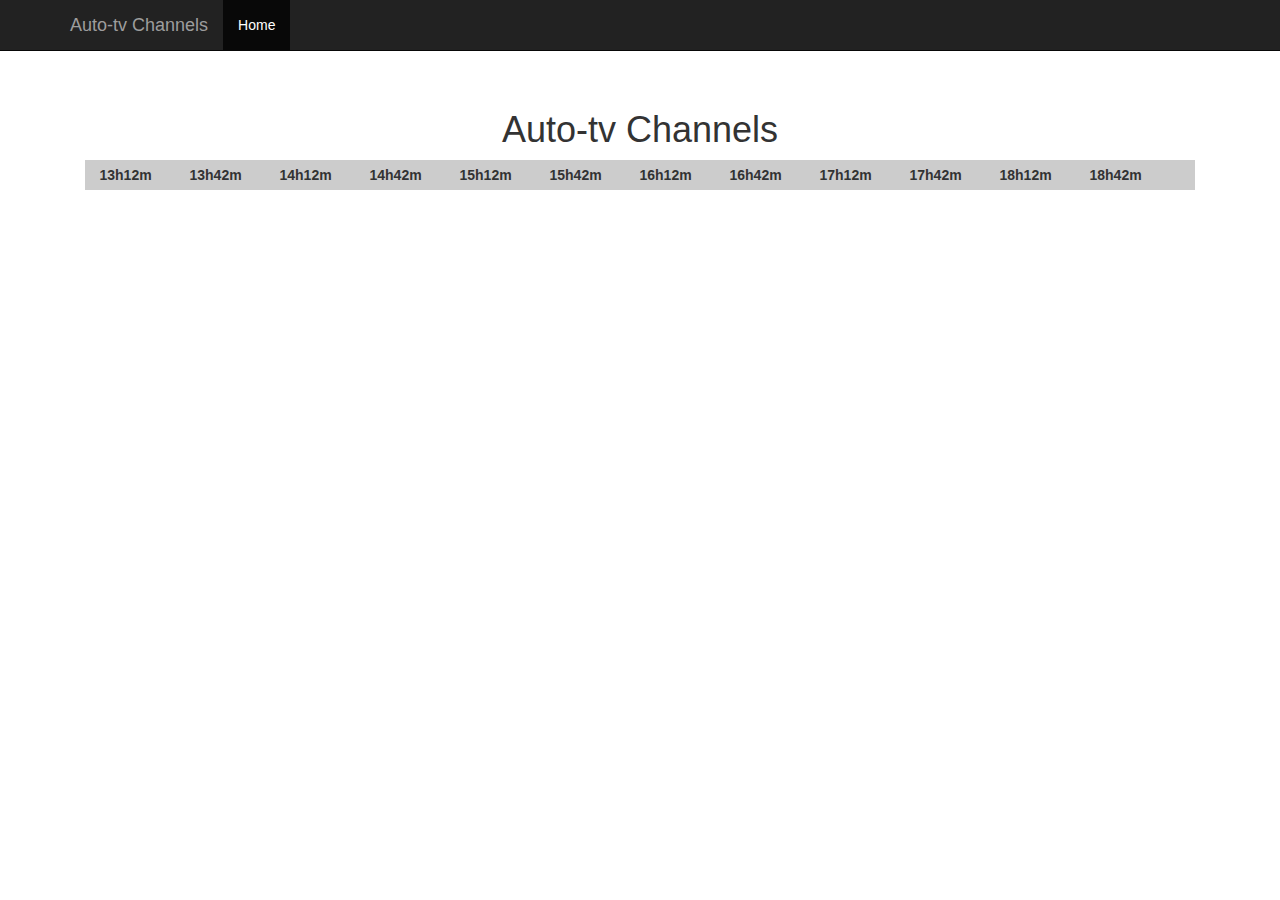
<file: index.html>
<!DOCTYPE html>
<html lang="en">
	<head>
		<meta charset="utf-8">

		<title>Auto-tv</title>

		<link href="//netdna.bootstrapcdn.com/bootstrap/3.1.1/css/bootstrap.min.css" rel="stylesheet">

		<link href="style.css" rel="stylesheet">
	</head>

	<body onload="init()">

		<div class="navbar navbar-inverse navbar-fixed-top" role="navigation">
			<div class="container">
				<div class="navbar-header">
					<button type="button" class="navbar-toggle" data-toggle="collapse" data-target=".navbar-collapse">
						<span class="sr-only">Toggle navigation</span>
						<span class="icon-bar"></span>
						<span class="icon-bar"></span>
						<span class="icon-bar"></span>
					</button>
					<a class="navbar-brand" href="#">Auto-tv Channels</a>
				</div>
				<div class="collapse navbar-collapse">
					<ul class="nav navbar-nav">
						<li class="active"><a href="#">Home</a></li>
					</ul>
				</div>
			</div>
		</div>

		<div class="container">

			<div class="starter-template">
				<h1>Auto-tv Channels</h1>
				<div class="table-responsive">
					<div class="table table-striped" id="channel-list">
					</div>
				</div>
			</div>

		</div>


		<!-- Bootstrap core JavaScript
		================================================== -->
		<!-- Placed at the end of the document so the pages load faster -->

		<script src="//ajax.googleapis.com/ajax/libs/jquery/1.11.0/jquery.min.js"></script>
		<script src="//netdna.bootstrapcdn.com/bootstrap/3.1.1/js/bootstrap.min.js"></script>
		<script src="script.js"></script>
	</body>
</html>
</file>
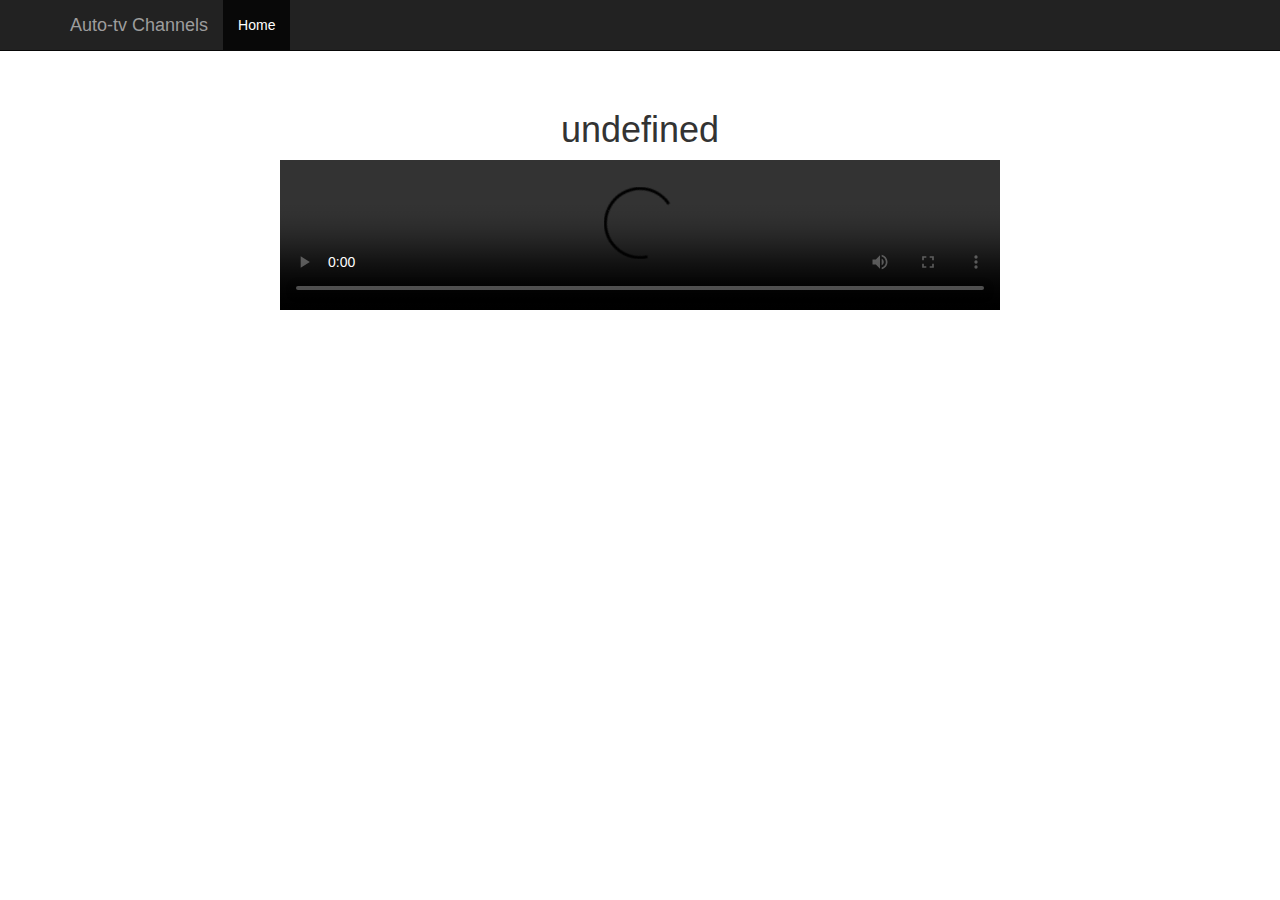
<file: player.html>
<!DOCTYPE html>
<html lang="en">
	<head>
		<meta charset="utf-8">

		<title>Starter Template for Bootstrap</title>

		<link href="//netdna.bootstrapcdn.com/bootstrap/3.1.1/css/bootstrap.min.css" rel="stylesheet">

		<link href="style.css" rel="stylesheet">
	</head>

	<body onload="playerinit()">

		<div class="navbar navbar-inverse navbar-fixed-top" role="navigation">
			<div class="container">
				<div class="navbar-header">
					<button type="button" class="navbar-toggle" data-toggle="collapse" data-target=".navbar-collapse">
						<span class="sr-only">Toggle navigation</span>
						<span class="icon-bar"></span>
						<span class="icon-bar"></span>
						<span class="icon-bar"></span>
					</button>
					<a class="navbar-brand" href="#">Auto-tv Channels</a>
				</div>
				<div class="collapse navbar-collapse">
					<ul class="nav navbar-nav">
						<li class="active"><a href="index.html">Home</a></li>
					</ul>
				</div><!--/.nav-collapse -->
			</div>
		</div>

		<div class="container">

			<div class="starter-template">
				<h1></h1>
				<div id="video-goes-here"></div>
			</div>

		</div><!-- /.container -->


		<!-- Bootstrap core JavaScript
		================================================== -->
		<!-- Placed at the end of the document so the pages load faster -->

		<script src="//ajax.googleapis.com/ajax/libs/jquery/1.11.0/jquery.min.js"></script>
		<script src="//netdna.bootstrapcdn.com/bootstrap/3.1.1/js/bootstrap.min.js"></script>
		<script src="script.js"></script>
		<script src="player.js"></script>
	</body>
</html>
</file>
<file: style.css>
body {
  padding-top: 50px;
}
.starter-template {
  padding: 40px 15px;
  text-align: center;
}

.table{
	width:100%; 	
	overflow:auto;
	
}
.table .th{
	display:inline-block;
	width:90px;
	padding-bottom:10px;
	font-weight:bold;
	text-align:left;
}
.table .thead .tr{
	background-color:#ccc;
	padding-top:5px;
}
.table .tr{
	clear:both;
	overflow:hidden;
	height:30px;
	white-space:nowrap;
	border:solid 1px #ccc;
	border-left:none;
	border-top:none;
}
.table .td{
	padding: 5px 0 5px 5px;
	height:30px;
	overflow:hidden;
	display:inline-block;
	text-align:left;
	border-left:solid 1px #ccc;
	text-overflow:ellipsis;
}
</file>
